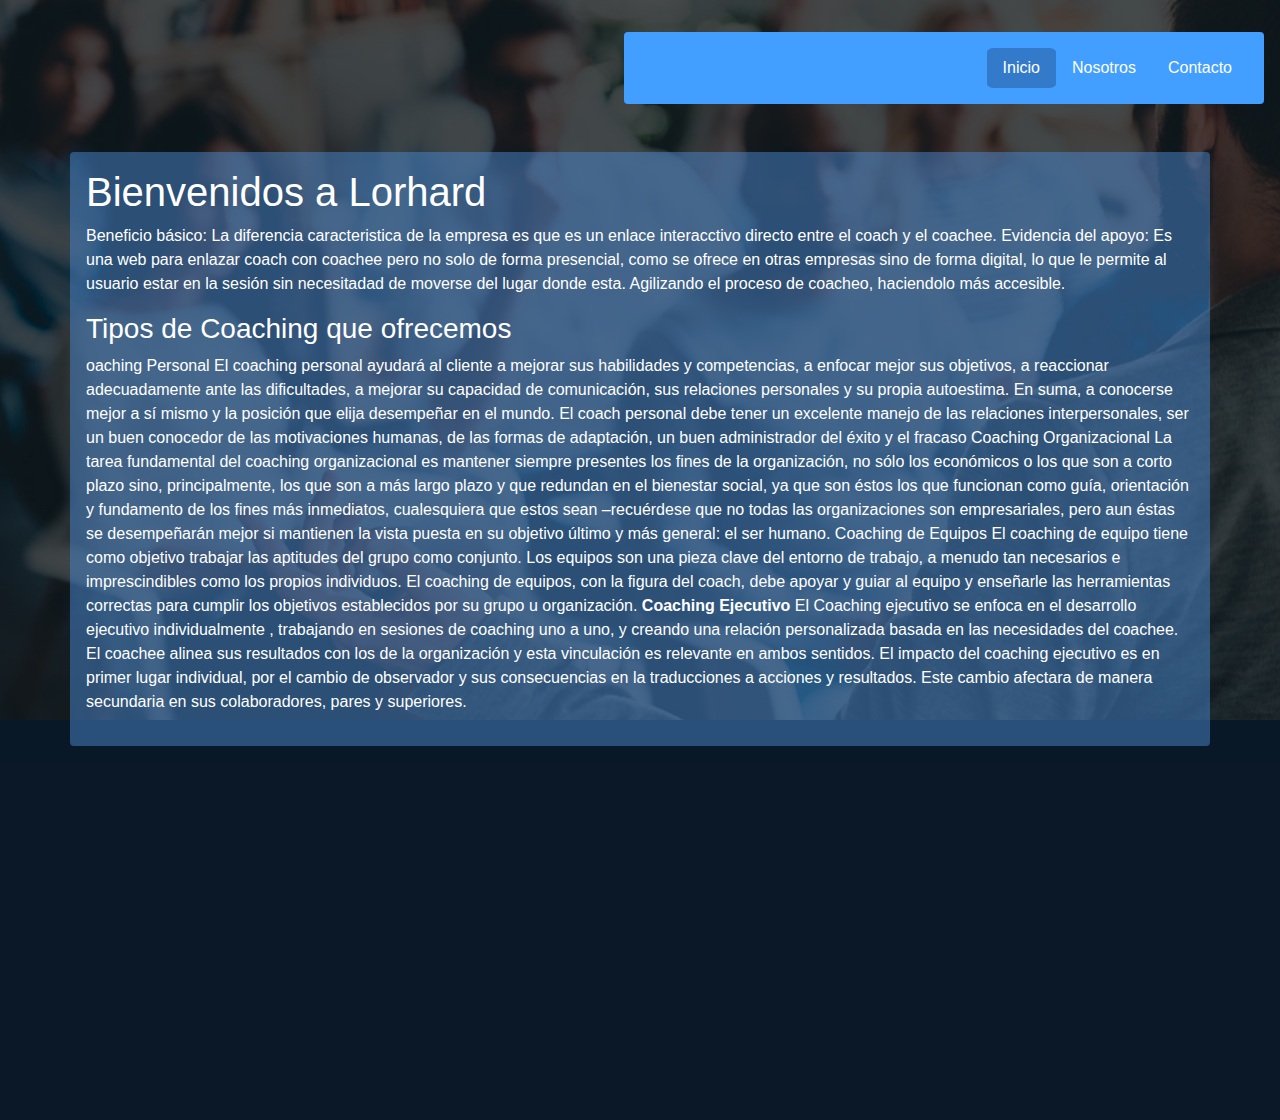
<file: index.html>
<!DOCTYPE html>
<html lang="es">
<head>
    <meta charset="UTF-8">
    <meta name="viewport" content="width=device-width, initial-scale=1.0">
    <meta http-equiv="X-UA-Compatible" content="ie=edge">
    <link rel="stylesheet" href="https://use.fontawesome.com/releases/v5.8.1/css/all.css" integrity="sha384-50oBUHEmvpQ+1lW4y57PTFmhCaXp0ML5d60M1M7uH2+nqUivzIebhndOJK28anvf" crossorigin="anonymous">
    <link rel="stylesheet" href="https://stackpath.bootstrapcdn.com/bootstrap/4.3.1/css/bootstrap.min.css" integrity="sha384-ggOyR0iXCbMQv3Xipma34MD+dH/1fQ784/j6cY/iJTQUOhcWr7x9JvoRxT2MZw1T" crossorigin="anonymous">
    <link rel="stylesheet" href="css/styleIndex.css">
    <title>Lorhard Estudio</title>
</head>
<body> 
    <header>
      
     <nav class="navbar navbar-dark bg-custom justify-content-end rounded">                  
            <ul class="nav">
            <li class="nav-item">
                <a class="nav-link text-link-custom btn-selected" href="#">Inicio</a>
            </li>
            <li class="nav-item">
                <a class="nav-link text-link-custom" href="#">Nosotros</a>
            </li>
            <li class="nav-item">
                <a class="nav-link text-link-custom" href="#">Contacto</a>
            </li>
            </ul>
    </nav>
    <div class="color"></div>
        <img class="img-custom degrade" src="/img/linkinpark_principal.jpg" alt="">

<div class="clearfix">
</div>

    </header>

<div class="container mt-5 rounded">
    <div class="row">
        <div class="col">
        <h1 class="text-white">Bienvenidos a Lorhard</h1>
            <p class="text-white">Beneficio básico: La diferencia caracteristica de la empresa es que es un enlace interacctivo directo entre el coach y el coachee.
                    Evidencia del apoyo: Es una web para enlazar coach con coachee pero no solo de forma presencial, como se ofrece en otras empresas sino de forma digital, lo que le permite al usuario estar en la sesión sin necesitadad de moverse del lugar donde esta. Agilizando el proceso de coacheo, haciendolo más accesible.</p>
        </div>                
    </div>       
    
    <div class="row">
        <div class="col">
            <h3 class="text-white">Tipos de Coaching que ofrecemos</h3>
            <p class="text-white">oaching Personal

                    
                    
                    El coaching personal ayudará al cliente a mejorar sus habilidades y competencias, a enfocar mejor sus objetivos, a reaccionar adecuadamente ante las dificultades, a mejorar su capacidad de comunicación, sus relaciones personales y su propia autoestima. En suma, a conocerse mejor a sí mismo y la posición que elija desempeñar en el mundo.
                    
                    El coach personal debe tener un excelente manejo de las relaciones interpersonales, ser un buen conocedor de las motivaciones humanas, de las formas de adaptación, un buen administrador del éxito y el fracaso
                    
                    
                    
                    Coaching Organizacional
                    
                    
                    La tarea fundamental del coaching organizacional es  mantener siempre presentes los fines de la organización, no sólo los económicos o los que son a corto plazo sino, principalmente, los que son a más largo plazo y que redundan en el bienestar social, ya que son éstos los que funcionan como guía, orientación y fundamento de los fines más inmediatos, cualesquiera que estos sean –recuérdese que no todas las organizaciones son empresariales, pero aun éstas se desempeñarán mejor si mantienen la vista puesta en su objetivo último y más general: el ser humano.
                    
                    
                    Coaching de Equipos
                    
                    
                    
                    El coaching de equipo tiene como objetivo trabajar las aptitudes del grupo como conjunto.
                    Los equipos son una pieza clave del entorno de trabajo, a menudo tan necesarios e imprescindibles como los propios individuos. El coaching de equipos, con la figura del coach, debe apoyar y guiar al equipo y enseñarle las herramientas correctas para cumplir los objetivos establecidos por su grupo u organización.
                    
                    
                    <strong>Coaching Ejecutivo</strong>
                    
                    
                    
                    El Coaching ejecutivo se enfoca en el desarrollo ejecutivo individualmente , trabajando en sesiones de coaching uno a uno, y creando una relación personalizada basada en las necesidades del coachee. El coachee alinea sus resultados con los de la organización y esta vinculación es relevante en ambos sentidos.
                    
                    El impacto del coaching ejecutivo es en primer lugar individual, por el cambio de observador y sus consecuencias en la traducciones a acciones y resultados. Este cambio afectara de manera secundaria en sus colaboradores, pares y superiores.</p>
        </div>
    </div>
</div>

    <footer></footer>
    <script src="https://code.jquery.com/jquery-3.3.1.slim.min.js" integrity="sha384-q8i/X+965DzO0rT7abK41JStQIAqVgRVzpbzo5smXKp4YfRvH+8abtTE1Pi6jizo" crossorigin="anonymous"></script>
    <script src="https://cdnjs.cloudflare.com/ajax/libs/popper.js/1.14.7/umd/popper.min.js" integrity="sha384-UO2eT0CpHqdSJQ6hJty5KVphtPhzWj9WO1clHTMGa3JDZwrnQq4sF86dIHNDz0W1" crossorigin="anonymous"></script>
    <script src="https://stackpath.bootstrapcdn.com/bootstrap/4.3.1/js/bootstrap.min.js" integrity="sha384-JjSmVgyd0p3pXB1rRibZUAYoIIy6OrQ6VrjIEaFf/nJGzIxFDsf4x0xIM+B07jRM" crossorigin="anonymous"></script>
</body>
</html>
</file>
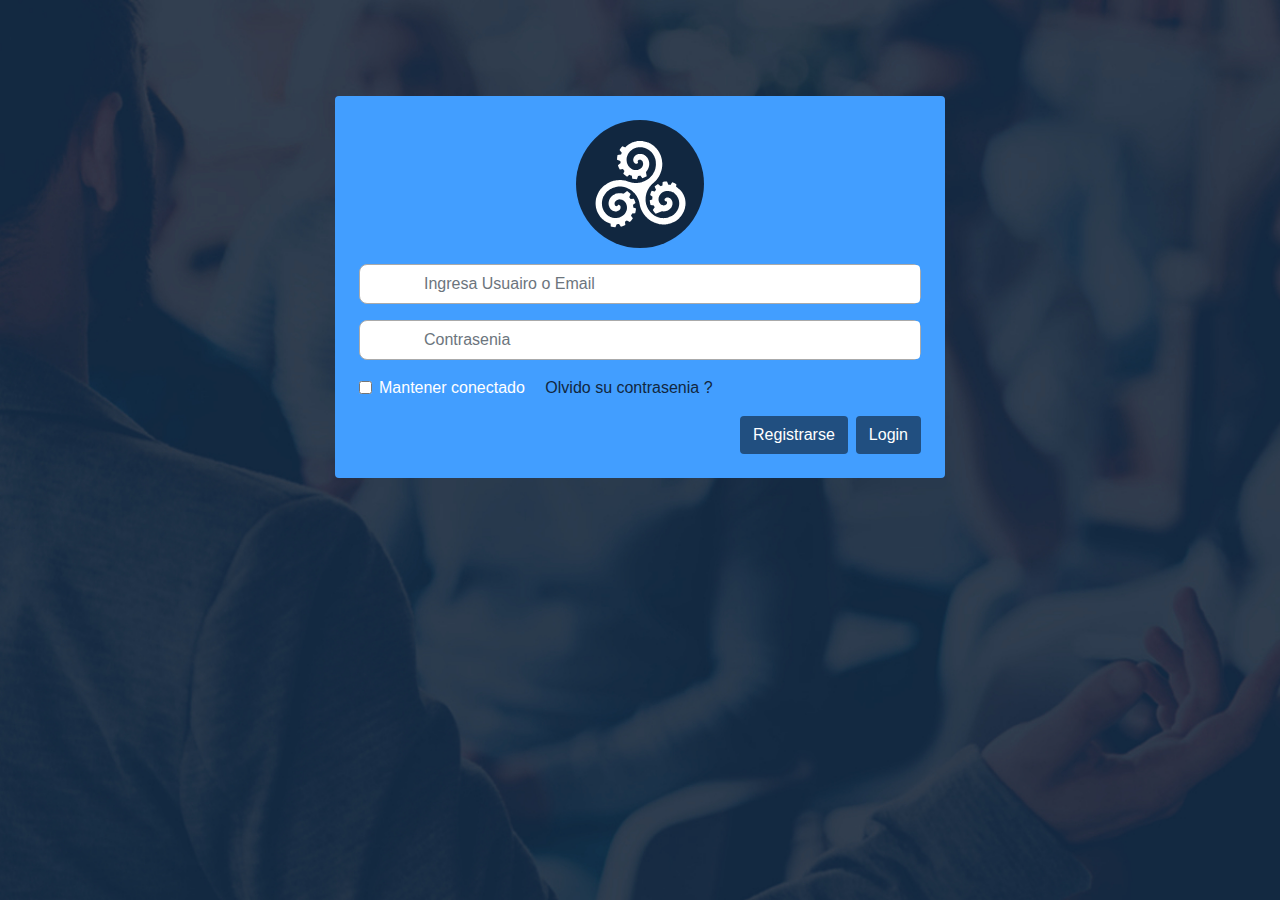
<file: login.html>
<!doctype html>
<html lang="en">
  <head>
    <!-- Required meta tags -->
    <meta charset="utf-8">
    <meta name="viewport" content="width=device-width, initial-scale=1, shrink-to-fit=no">

    <!-- Bootstrap CSS -->
    <link rel="stylesheet" href="https://use.fontawesome.com/releases/v5.8.1/css/all.css" integrity="sha384-50oBUHEmvpQ+1lW4y57PTFmhCaXp0ML5d60M1M7uH2+nqUivzIebhndOJK28anvf" crossorigin="anonymous">
    <link rel="stylesheet" href="https://stackpath.bootstrapcdn.com/bootstrap/4.3.1/css/bootstrap.min.css" integrity="sha384-ggOyR0iXCbMQv3Xipma34MD+dH/1fQ784/j6cY/iJTQUOhcWr7x9JvoRxT2MZw1T" crossorigin="anonymous">
    
    <link rel="stylesheet" href="css/styles.css">
    
    <title>Estudio Lorhard - Coaching Ontologico</title>
  </head>
  <body class="w-auto h-auto">

    <!-- SPINNER DE CARGA -->

    <!-- FIN - SPINNER DE CARGA -->

      <div class="container mt-5">
        <div class="row">
          <div class="col">
              
          </div>
        </div>
      </div>

        <div class="container w-50 mt-5"> 
          <div class="row">
            <div class="col text-white"> 
              <div class="bg-custom p-4 mb-2 rounded">      
                <form>
                      <div class=" mx-auto circulo-logo mb-3">
                        <img src="img/logo.svg" class="d-block logo-empresa p-3" alt="Lorhard">
                      </div>
                  <div class="form-group">
                    
                    <div class="input-group"> 
                      <i class="fas fa-user-tag icon ">                    
                      </i><input type="text" class="form-control" id="exampleInputEmail1" aria-describedby="emailHelp" placeholder="Ingresa Usuairo o Email" >
                    </div>

                  </div>
                  <div class="form-group">
                    
                    <div class="input-group">
                      <i class="fas fa-key icon "></i>
                      <input type="password" class="form-control" id="exampleInputPassword1" placeholder="Contrasenia">
                    </div>

                  </div>
                  <div class="form-group form-check">
                    <input type="checkbox" class="form-check-input" id="exampleCheck1">
                    <label class="form-check-label " for="exampleCheck1">Mantener conectado</label>
                   <a href="#" class="ml-3 text-custom">Olvido su contrasenia ?</a>
                </div>
                  <button type="submit" class="btn btn-custom float-right ml-2">Login</button>
                  <button type="submit" class="btn btn-custom float-right"><a href="./registrarse.html" class="text-decoration-none text-white  ">Registrarse</a></button>
                <div class="clearfix"></div>
                </form>
              </div>  
          </div>
          </div>
        </div>


    <!-- Optional JavaScript -->
    <!-- jQuery first, then Popper.js, then Bootstrap JS -->
    <script src="https://code.jquery.com/jquery-3.3.1.slim.min.js" integrity="sha384-q8i/X+965DzO0rT7abK41JStQIAqVgRVzpbzo5smXKp4YfRvH+8abtTE1Pi6jizo" crossorigin="anonymous"></script>
    <script src="https://cdnjs.cloudflare.com/ajax/libs/popper.js/1.14.7/umd/popper.min.js" integrity="sha384-UO2eT0CpHqdSJQ6hJty5KVphtPhzWj9WO1clHTMGa3JDZwrnQq4sF86dIHNDz0W1" crossorigin="anonymous"></script>
    <script src="https://stackpath.bootstrapcdn.com/bootstrap/4.3.1/js/bootstrap.min.js" integrity="sha384-JjSmVgyd0p3pXB1rRibZUAYoIIy6OrQ6VrjIEaFf/nJGzIxFDsf4x0xIM+B07jRM" crossorigin="anonymous"></script>
  </body>
</html>
</file>
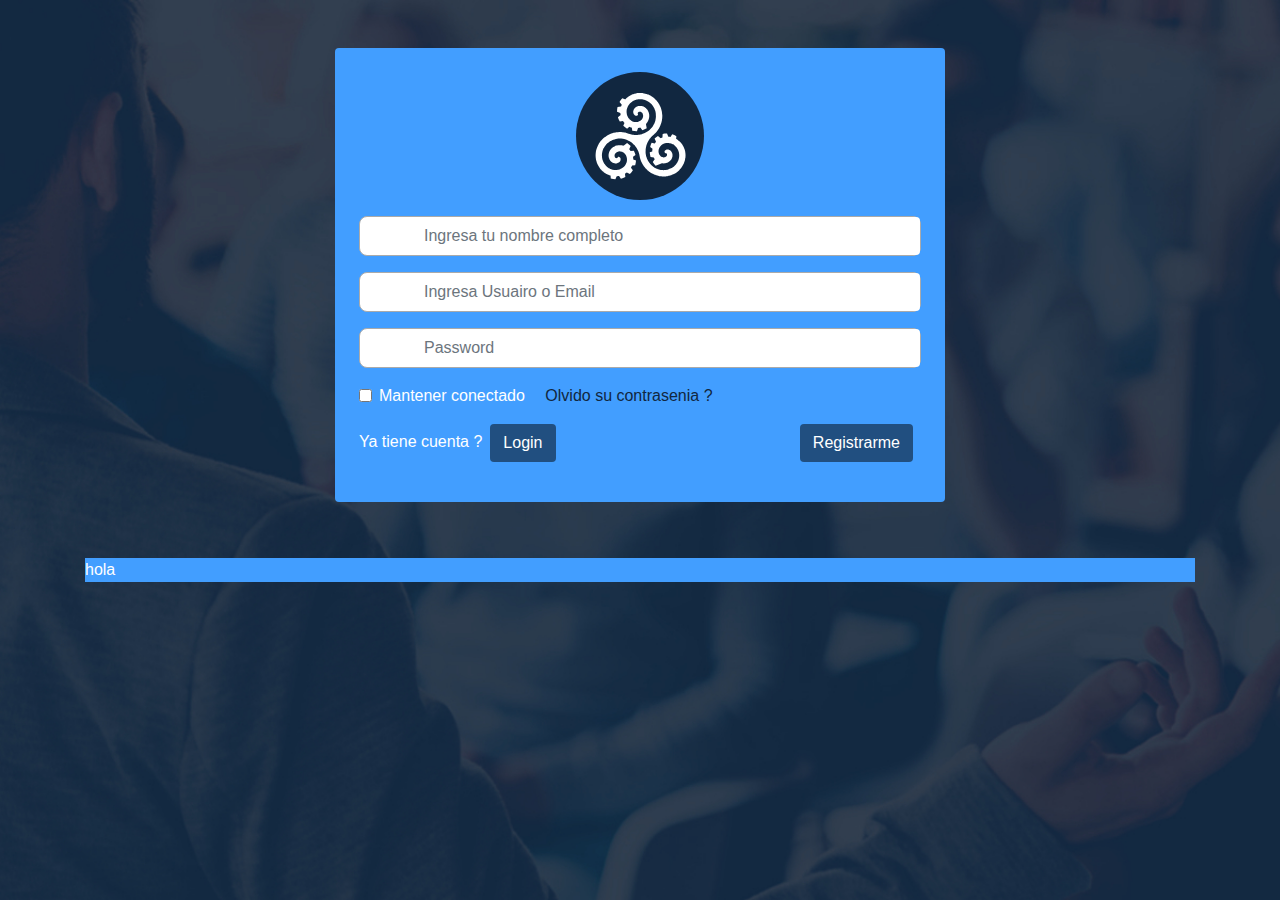
<file: registrarse.html>
<!doctype html>
<html lang="en">
  <head>
    <!-- Required meta tags -->
    <meta charset="utf-8">
    <meta name="viewport" content="width=device-width, initial-scale=1, shrink-to-fit=no">

    <!-- Bootstrap CSS -->
    <link rel="stylesheet" href="https://use.fontawesome.com/releases/v5.8.1/css/all.css" integrity="sha384-50oBUHEmvpQ+1lW4y57PTFmhCaXp0ML5d60M1M7uH2+nqUivzIebhndOJK28anvf" crossorigin="anonymous">
    <link rel="stylesheet" href="https://stackpath.bootstrapcdn.com/bootstrap/4.3.1/css/bootstrap.min.css" integrity="sha384-ggOyR0iXCbMQv3Xipma34MD+dH/1fQ784/j6cY/iJTQUOhcWr7x9JvoRxT2MZw1T" crossorigin="anonymous">
    
    <link rel="stylesheet" href="css/styles.css">
    
    <title>Estudio Lorhard - Coaching Ontologico</title>
  </head>
  <body class="w-auto h-auto">

    <!-- SPINNER DE CARGA -->

    <!-- FIN - SPINNER DE CARGA -->

        <div class="container w-50 mt-5"> 
          <div class="row">
            <div class="col text-white"> 
              <div class="bg-custom p-4 mb-2 rounded">      
                <form>
                      <div class=" mx-auto circulo-logo mb-3">
                        <img src="img/logo.svg" class="d-block logo-empresa p-3" alt="Lorhard">
                      </div>
                  <div class="form-group">

                    <div class="input-group"> 
                            <i class="fas fa-user icon ">                    
                            </i><input type="text" class="form-control" id="exampleInputEmail1" aria-describedby="emailHelp" placeholder="Ingresa tu nombre completo" >
                    </div>
                    
                    <div class="input-group"> 
                    <i class="fas fa-user-tag icon "></i>                    
                      <input type="text" class="form-control" id="exampleInputEmail1" aria-describedby="emailHelp" placeholder="Ingresa Usuairo o Email" >
                    </div>

                  </div>
                  <div class="form-group">
                    
                    <div class="input-group">
                      <i class="fas fa-key icon "></i>
                      <input type="password" class="form-control" id="exampleInputPassword1" placeholder="Password">
                    </div>

                  </div>
                  <div class="form-group form-check">
                    <input type="checkbox" class="form-check-input" id="exampleCheck1">
                    <label class="form-check-label " for="exampleCheck1">Mantener conectado</label>
                   <a href="#" class="ml-3 text-custom">Olvido su contrasenia ?</a>
                </div>
                    <button type="submit" class="btn btn-custom float-right mr-2">Registrarme</button>
                 <p>Ya tiene cuenta ?<button type="submit" class="btn btn-custom ml-2"><a href="./login.html" class="text-decoration-none text-white">Login</a></button></p> 
                  
                 
                <div class="clearfix"></div>
                
                </form>
              </div>  
          </div>
          </div>
        </div>


      <div class="container mt-5">
        <div class="row">
          <div class="col-md-12">
              <div class="bg-custom text-white">
                <p>hola</p>
              </div>
          </div>
        </div>
      </div>


    <!-- Optional JavaScript -->
    <!-- jQuery first, then Popper.js, then Bootstrap JS -->
    <script src="https://code.jquery.com/jquery-3.3.1.slim.min.js" integrity="sha384-q8i/X+965DzO0rT7abK41JStQIAqVgRVzpbzo5smXKp4YfRvH+8abtTE1Pi6jizo" crossorigin="anonymous"></script>
    <script src="https://cdnjs.cloudflare.com/ajax/libs/popper.js/1.14.7/umd/popper.min.js" integrity="sha384-UO2eT0CpHqdSJQ6hJty5KVphtPhzWj9WO1clHTMGa3JDZwrnQq4sF86dIHNDz0W1" crossorigin="anonymous"></script>
    <script src="https://stackpath.bootstrapcdn.com/bootstrap/4.3.1/js/bootstrap.min.js" integrity="sha384-JjSmVgyd0p3pXB1rRibZUAYoIIy6OrQ6VrjIEaFf/nJGzIxFDsf4x0xIM+B07jRM" crossorigin="anonymous"></script>
  </body>
</html>
</file>
<file: css/styleIndex.css>
@import url('https://fonts.googleapis.com/css?family=Titillium+Web:300,400,400i,600,700&subset=latin-ext');

:root{
    --bg-color: hsl(211, 59%, 32%);
    --text-color: hsl(212, 59%, 50%);
    --text-color-hover: hsl(212, 59%, 25%);  
}

body{
    background: var(--bg-color);
}

nav{
    margin-top: 2em;
    margin-right: 1em;
    float: right;
    height: 4.5em;
    width: 50%;
    position: fixed;
    z-index: 999;
}

.color{
    background: rgba(0,0,0,0.7);
    position: absolute;
    z-index: -999;
    width: 100%;
    height: 70em;
}

.container{
    background: hsla(212, 59%, 55%, 0.5);
    padding: 1rem;
}

.img-custom{
    position: absolute;
    z-index: -1000;
    width: 100%;
}
.text-link-custom{
    color: white;
}

.btn-selected{
    background: var(--text-color);
    border-radius: 10%;
}

.text-link-custom:hover{
    color: var(--text-color-hover);
}

.bg-custom{
    background: #429EFF;
}
</file>
<file: css/styles.css>
@import url('https://fonts.googleapis.com/css?family=Titillium+Web:300,400,400i,600,700&subset=latin-ext');

body{
    background-image: url(../img/fondo-login.jpg);
    background-repeat: no-repeat;
    background-size: cover;
    background-attachment: fixed;
}

input[type="text"],input[type="password"]{
    width: 80%;
    padding: 1rem;
    border: none;  
}

.input-group{
    margin-bottom: 1rem;
    border: 1px solid #aaa;
    border-radius: 0.5rem;
    background: white;
}

.icon{
    margin-top: 0.7rem;
    min-width: 3rem;
    text-align: center;
    color: #999;
}

.logo-empresa{
    height: 8rem;
}

.circulo-logo{
    background: #112740;
    width: 8em;
    height: 8rem;
    border-radius: 50%;
}

.text-custom{
    color: #112740;
}

.bg-custom{
    background: #429EFF;
}

.btn-custom{
    background: #214f80;
    color: white;
}
.btn-custom:hover{
    background: #112740;
    color: white;
}
</file>
